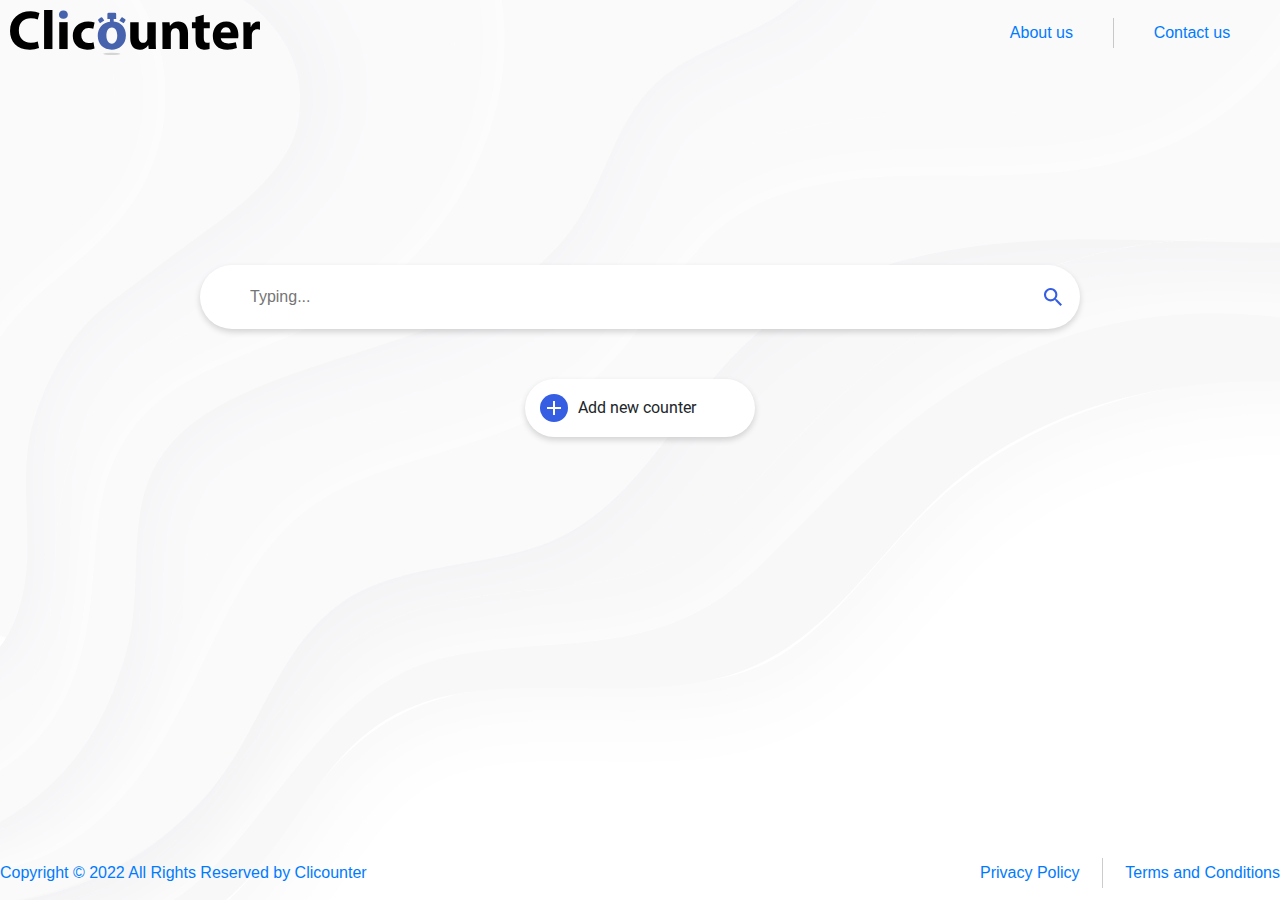
<file: page/index.html>
<!DOCTYPE html>
<html lang="en">

<head>
    <meta charset="UTF-8">
    <meta http-equiv="X-UA-Compatible" content="IE=edge">
    <meta name="viewport" content="width=device-width, initial-scale=1.0">
    <title>Clicounter</title>

    <link rel="icon" type="image/x-icon" href="./favicon.ico">

    <link rel="stylesheet" href="./styles/bootstrap.css">
    <link rel="stylesheet" href="./styles/datepicker.css">
    <link rel="stylesheet" href="./styles/modal.css">
    <link rel="stylesheet" href="./styles/toastr.css">
    <link rel="stylesheet" href="./styles/index.css">

</head>

<body>

    <div class="body_wrapper">

        <div class="header_wrapper">
            <a href="https://clicounter.live/" class="header_logo"><img src="./images/clicounter-logo.svg" alt="Stopwatch logo"></a>
            <div class="header_buttons">
                <a class="header_buttons_button" href="https://clicounter.live/about-us/">About us</a>
                <div class="header_buttons_separataor"></div>
                <a class="header_buttons_button" href="https://clicounter.live/contact-us/">Contact us</a>
            </div>
        </div>

        <div class="search_wrapper">
            <form action="#" class="search_inner_wrapper">
                <input name="q" type="text" class="search_input" placeholder="Typing..." id="search_input">
                <img src="./images/search.svg" alt="Search icon" class="search_icon">
            </form>
        </div>

        <div class="buttons_wrapper">

            <div class="control_button" id="create_card_button">
                <img src="./images/add_button.svg" alt="Add button icon">
                <div class="cb_text">Add new counter</div>
            </div>

        </div>

        <div class="cards_wrapper" id="cards_wrapper"></div>
        
        <div class="footer_wrapper">
            <div class="footer_links_wrapper">
                <a class="footer_link" href="https://clicounter.live/privacy-policy/">Privacy Policy</a>
                <div class="header_buttons_separataor"></div>
                <a class="footer_link" href="https://clicounter.live/terms/">Terms and Conditions</a>
            </div>
            <div class="footer_disclaimer">Copyright © 2022 All Rights Reserved by Clicounter</div>
        </div>
    </div>

    <!-- Add card modal -->
    <div class="modal fade" id="add_card_modal" tabindex="-1" role="dialog" aria-labelledby="add_card_modal_label"
        aria-hidden="true">
        <div class="modal-dialog" role="document">
            <div class="modal-content">
                <div class="modal-header">
                    <h5 class="modal-title" id="add_card_modal_label">Add card</h5>
                    <button type="button" class="close" data-dismiss="modal" aria-label="Close">
                        <span aria-hidden="true">&times;</span>
                    </button>
                </div>
                <div class="modal-body">
                    <form class="modal-body-wrapper">
                        <input type="text" name="card_title" placeholder="Card title">
                        <input type="text" name="card_date" id="add_datepicker" placeholder="Select date" autocomplete="off">
                        <input type="text" name="card_desc" placeholder="Card description">
                    </form>
                </div>
                <div class="modal-footer">
                    <button type="button" class="btn btn-secondary" data-dismiss="modal">Close</button>
                    <button type="button" class="btn btn-primary" id="confirm_add_modal">Save changes</button>
                </div>
            </div>
        </div>
    </div>

    <script src="./scripts/jquery.js"></script>
    <script src="./scripts/propper.js"></script>
    <script src="./scripts/bootstrap.js"></script>
    <script src="./scripts/datepicker.js"></script>
    <script src="./scripts/toasts.js"></script>
    <script src="./scripts/index.js"></script>
</body>

</html>
</file>
<file: page/styles/datepicker.css>
.datepicker{display:none}.datepicker.active{display:block}.datepicker-dropdown{left:0;padding-top:4px;position:absolute;top:0;z-index:1000}.datepicker-dropdown.datepicker-orient-top{padding-bottom:4px;padding-top:0}.datepicker-picker{background-color:#fff;border-radius:.25rem;display:inline-block}.datepicker-dropdown .datepicker-picker{box-shadow:0 .5rem 1rem rgba(0,0,0,.15)}.datepicker-picker span{-webkit-touch-callout:none;border:0;border-radius:.25rem;cursor:default;display:block;flex:1;text-align:center;-webkit-user-select:none;-moz-user-select:none;-ms-user-select:none;user-select:none}.datepicker-main{padding:2px}.datepicker-footer{background-color:#f8f9fa;box-shadow:inset 0 1px 1px rgba(0,0,0,.1)}.datepicker-controls,.datepicker-grid,.datepicker-view,.datepicker-view .days-of-week{display:flex}.datepicker-grid{flex-wrap:wrap}.datepicker-view .days .datepicker-cell,.datepicker-view .dow{flex-basis:14.2857142857%}.datepicker-view.datepicker-grid .datepicker-cell{flex-basis:25%}.datepicker-cell,.datepicker-view .week{height:2.25rem;line-height:2.25rem}.datepicker-title{background-color:#f8f9fa;box-shadow:inset 0 -1px 1px rgba(0,0,0,.1);font-weight:700;padding:.375rem .75rem;text-align:center}.datepicker-header .datepicker-controls{padding:2px 2px 0}.datepicker-controls .btn{background-color:#fff;border-color:#f8f9fa}.datepicker-controls .btn:focus,.datepicker-controls .btn:hover{background-color:#e2e6ea;border-color:#dae0e5;color:#000}.datepicker-controls .btn:focus{box-shadow:0 0 0 .25rem hsla(210,2%,83%,.5)}.datepicker-controls .btn:disabled{background-color:#f8f9fa;border-color:#f8f9fa;color:#000}.datepicker-controls .btn:not(:disabled):active{background-color:#dae0e5;border-color:#d3d9df;color:#000}.datepicker-controls .btn:not(:disabled):active:focus{box-shadow:0 0 0 .25rem hsla(210,2%,83%,.5)}.datepicker-header .datepicker-controls .btn{border-color:transparent;font-weight:700}.datepicker-footer .datepicker-controls .btn{border-radius:.2rem;font-size:.875rem;margin:calc(.375rem - 1px) .375rem;width:100%}.datepicker-controls .view-switch{flex:auto}.datepicker-controls .next-btn,.datepicker-controls .prev-btn{padding-left:.375rem;padding-right:.375rem;width:2.25rem}.datepicker-controls .next-btn.disabled,.datepicker-controls .prev-btn.disabled{visibility:hidden}.datepicker-view .dow{font-size:.9375rem;font-weight:700;height:1.5rem;line-height:1.5rem}.datepicker-view .week{color:#dee2e6;font-size:.875rem;width:2.25rem}@media (max-width:22.5rem){.datepicker-view .week{width:1.96875rem}}.datepicker-grid{width:15.75rem}@media (max-width:22.5rem){.calendar-weeks+.days .datepicker-grid{width:13.78125rem}}.datepicker-cell:not(.disabled):hover{background-color:#f9f9f9;cursor:pointer}.datepicker-cell.focused:not(.selected){background-color:#e2e6ea}.datepicker-cell.selected,.datepicker-cell.selected:hover{background-color:#0d6efd;color:#fff;font-weight:600}.datepicker-cell.disabled{color:#adb5bd}.datepicker-cell.next:not(.disabled),.datepicker-cell.prev:not(.disabled){color:color("gray")}.datepicker-cell.next.selected,.datepicker-cell.prev.selected{color:#e6e6e6}.datepicker-cell.highlighted:not(.selected):not(.range):not(.today){background-color:#f8f9fa;border-radius:0}.datepicker-cell.highlighted:not(.selected):not(.range):not(.today):not(.disabled):hover{background-color:#f1f3f5}.datepicker-cell.highlighted:not(.selected):not(.range):not(.today).focused{background-color:#e2e6ea}.datepicker-cell.today:not(.selected){background-color:#20c997}.datepicker-cell.today:not(.selected):not(.disabled){color:#fff}.datepicker-cell.today.focused:not(.selected){background-color:#1ebe8f}.datepicker-cell.range-end:not(.selected),.datepicker-cell.range-start:not(.selected){background-color:#6c757d;color:#fff}.datepicker-cell.range-end.focused:not(.selected),.datepicker-cell.range-start.focused:not(.selected){background-color:#666f76}.datepicker-cell.range-start{border-radius:.25rem 0 0 .25rem}.datepicker-cell.range-end{border-radius:0 .25rem .25rem 0}.datepicker-cell.range{background-color:#e9ecef;border-radius:0}.datepicker-cell.range:not(.disabled):not(.focused):not(.today):hover{background-color:#e2e6ea}.datepicker-cell.range.disabled{color:#cbd3da}.datepicker-cell.range.focused{background-color:#dadfe4}.datepicker-view.datepicker-grid .datepicker-cell{height:4.5rem;line-height:4.5rem}.datepicker-input.in-edit{border-color:#6da8fe}.datepicker-input.in-edit:active,.datepicker-input.in-edit:focus{box-shadow:0 0 .25em .25em rgba(109,168,254,.2)}
</file>
<file: page/styles/modal.css>
.modal-body-wrapper{
    display: flex;
    flex-direction: column;
}

.modal-body-wrapper > input{
    padding: 10px;
    margin: 10px;
    border: 1px solid rgba(0, 0, 0, 0.1);

    background: #FFFFFF 0% 0% no-repeat padding-box;
    box-shadow: 0px 3px 6px #00000029;
    /* border-radius: 32px; */
}
</file>
<file: page/styles/toastr.css>
.toast-title{font-weight:700}.toast-message{-ms-word-wrap:break-word;word-wrap:break-word}.toast-message a,.toast-message label{color:#fff}.toast-message a:hover{color:#ccc;text-decoration:none}.toast-close-button{position:relative;right:-.3em;top:-.3em;float:right;font-size:20px;font-weight:700;color:#fff;-webkit-text-shadow:0 1px 0 #fff;text-shadow:0 1px 0 #fff;opacity:.8;-ms-filter:progid:DXImageTransform.Microsoft.Alpha(Opacity=80);filter:alpha(opacity=80);line-height:1}.toast-close-button:hover,.toast-close-button:focus{color:#000;text-decoration:none;cursor:pointer;opacity:.4;-ms-filter:progid:DXImageTransform.Microsoft.Alpha(Opacity=40);filter:alpha(opacity=40)}.rtl .toast-close-button{left:-.3em;float:left;right:.3em}button.toast-close-button{padding:0;cursor:pointer;background:0 0;border:0;-webkit-appearance:none}.toast-top-center{top:0;right:0;width:100%}.toast-bottom-center{bottom:0;right:0;width:100%}.toast-top-full-width{top:0;right:0;width:100%}.toast-bottom-full-width{bottom:0;right:0;width:100%}.toast-top-left{top:12px;left:12px}.toast-top-right{top:12px;right:12px}.toast-bottom-right{right:12px;bottom:12px}.toast-bottom-left{bottom:12px;left:12px}.toast-container{position:fixed;z-index:999999;pointer-events:none}.toast-container *{-moz-box-sizing:border-box;-webkit-box-sizing:border-box;box-sizing:border-box}.toast-container>div{position:relative;pointer-events:auto;overflow:hidden;margin:0 0 6px;padding:15px 15px 15px 50px;width:300px;-moz-border-radius:3px 3px 3px 3px;-webkit-border-radius:3px 3px 3px 3px;border-radius:3px 3px 3px 3px;background-position:15px center;background-repeat:no-repeat;-moz-box-shadow:0 0 12px #999;-webkit-box-shadow:0 0 12px #999;box-shadow:0 0 12px #999;color:#fff;opacity:.8;-ms-filter:progid:DXImageTransform.Microsoft.Alpha(Opacity=80);filter:alpha(opacity=80)}.toast-container>div.rtl{direction:rtl;padding:15px 50px 15px 15px;background-position:right 15px center}.toast-container>div:hover{-moz-box-shadow:0 0 12px #000;-webkit-box-shadow:0 0 12px #000;box-shadow:0 0 12px #000;opacity:1;-ms-filter:progid:DXImageTransform.Microsoft.Alpha(Opacity=100);filter:alpha(opacity=100);cursor:pointer}.toast-container>.toast-info{background-image:url([data-uri])!important}.toast-container>.toast-error{background-image:url([data-uri])!important}.toast-container>.toast-success{background-image:url([data-uri])!important}.toast-container>.toast-warning{background-image:url([data-uri])!important}.toast-container.toast-top-center>div,.toast-container.toast-bottom-center>div{width:300px;margin-left:auto;margin-right:auto}.toast-container.toast-top-full-width>div,.toast-container.toast-bottom-full-width>div{width:96%;margin-left:auto;margin-right:auto}.toast{background-color:#030303}.toast-success{background-color:#85c440}.toast-error{background-color:#bd362f}.toast-info{background-color:#2f96b4}.toast-warning{background-color:#f89406}.toast-progress{position:absolute;left:0;bottom:0;height:4px;background-color:#000;opacity:.4;-ms-filter:progid:DXImageTransform.Microsoft.Alpha(Opacity=40);filter:alpha(opacity=40)}@media all and (max-width:240px){.toast-container>div{padding:8px 8px 8px 50px;width:11em}.toast-container>div.rtl{padding:8px 50px 8px 8px}.toast-container .toast-close-button{right:-.2em;top:-.2em}.toast-container .rtl .toast-close-button{left:-.2em;right:.2em}}@media all and (min-width:241px) and (max-width:480px){.toast-container>div{padding:8px 8px 8px 50px;width:18em}.toast-container>div.rtl{padding:8px 50px 8px 8px}.toast-container .toast-close-button{right:-.2em;top:-.2em}.toast-container .rtl .toast-close-button{left:-.2em;right:.2em}}@media all and (min-width:481px) and (max-width:768px){.toast-container>div{padding:15px 15px 15px 50px;width:25em}.toast-container>div.rtl{padding:15px 50px 15px 15px}}
</file>
<file: page/styles/index.css>
@font-face {
    font-family: roboto-black;
    src: url(../fonts/Roboto-Black.ttf)
}

@font-face {
    font-family: roboto-bold;
    src: url(../fonts/Roboto-Bold.ttf)
}

@font-face {
    font-family: roboto-light;
    src: url(../fonts/Roboto-Light.ttf)
}

@font-face {
    font-family: roboto-medium;
    src: url(../fonts/Roboto-Medium.ttf)
}

@font-face {
    font-family: roboto-regular;
    src: url(../fonts/Roboto-Regular.ttf)
}

@font-face {
    font-family: roboto-thin;
    src: url(../fonts/Roboto-Thin.ttf)
}

* {
    margin: 0;
    padding: 0;
    box-sizing: border-box
}

body {
    background-image: url(../images/bg_extension.jpg)
}

.body_wrapper {
    display: flex;
    flex-direction: column;
    justify-content: center;
    align-items: center;
    max-width: 1600px;
    margin: auto;
    min-height: 100vh;
}

.search_wrapper {
    margin-top: 200px
}

.search_inner_wrapper {
    position: relative;
    display: flex;
    justify-content: flex-end;
    align-items: center
}

.search_icon {
    position: absolute;
    cursor: pointer;
    right: 15px
}

.search_input {
    width: 880px;
    padding: 20px 0;
    padding-left: 50px;
    background: #fff 0% 0% no-repeat padding-box;
    box-shadow: 0 3px 6px #00000029;
    border-radius: 32px;
    border: none
}

.buttons_wrapper {
    display: flex;
    margin-top: 50px
}

.cb_text {
    font-family: roboto-regular;
    font-size: 16px;
    display: flex;
    justify-content: center;
    align-items: center;
    margin-left: 10px
}

.control_button {
    display: flex;
    background-color: #fff;
    padding: 15px;
    margin: 0 15px;
    background: #fff 0% 0% no-repeat padding-box;
    box-shadow: 0 3px 6px #00000029;
    border-radius: 32px;
    width: 230px;
    cursor: pointer
}

.control_button > img {
    background-color: #365ee3;
    border-radius: 50px;
    padding: 2px;
}

.cards_wrapper {
    display: flex;
    justify-content: center;
    align-items: center;
    flex-wrap: wrap;
    margin-top: 30px
}

.card_buttons {
    display: flex;
    justify-content: flex-end
}

.card_buttons_button {
    margin: 10px;
    cursor: pointer
}

.card {
    background: #fff 0% 0% no-repeat padding-box;
    box-shadow: 0 12px 12px #00000029;
    border-radius: 32px;
    border: none;
    margin: 20px;
    padding: 20px;
    width: 370px;
    height: auto
}

.card_title {
    font-family: roboto-medium;
    margin-top: 15px;
    font-size: 20px;
    color: #000000de
}

.card_title,
.card_number,
.card_description {
    text-align: center
}

.card_number {
    font-family: roboto-light;
    font-size: 96px;
    margin: 15px 0;
    color: #365ee3
}

.card_description {
    font-family: roboto-regular;
    font-size: 16px;
    color: #000000de
}

.header_wrapper {
    display: flex;
    justify-content: space-between;
    width: 100%;
    padding: 10px
}

.header_buttons {
    display: flex;
    width: 300px;
    justify-content: space-evenly
}

.header_logo {
    width: 100%;
    max-width: 250px;
}

.header_logo img {
    width: 100%;
    height: 100%;
    object-fit: contain
}

.header_buttons_button {
    display: flex;
    justify-content: center;
    align-items: center;
    text-decoration: none;
    cursor: pointer
}

.header_buttons_button:hover {
    color: #4762ae
}

.footer_wrapper {
    display: flex;
    /* flex-direction: column; */
    flex-direction: row-reverse;
    justify-content: space-between;
    align-items: center;
    margin-top: auto;
    margin-bottom: 10px;
    width: 100%;
    /* color: rgba(0,0,0,0.2); */
}

.footer_links_wrapper {
    display: flex;
    justify-content: space-between;
    width: 300px;
}

.footer_link {
    margin: 5px 0px;
}

.footer_disclaimer {
    color: #007bff
}

.header_buttons_separataor{
    border-right: 1px solid rgba(0, 0, 0, 0.2);
    height: 30px;
    margin: auto 0px;
}

@media screen and (max-width: 900px) {
    .search_input{
        width: 600px;
    }
}

@media screen and (max-width: 630px) {
    .search_input{
        width: 400px;
        padding: 15px 0;
        padding-left: 30px;
    }

    .search_wrapper{
        margin-top: 100px;
    }

    .header_buttons_button{
        font-size: 15px;
    }

    .header_buttons{
        width: 250px;
    }

    .header_logo{
        width: 215px;
    }

}

@media screen and (max-width: 500px) {
    .header_wrapper{
        flex-direction: column;
    }

    .header_buttons{
        justify-content: flex-start;
    }

    .header_buttons_button{
        margin-right: 10px;
    }

    .search_input{
        width: 300px;
    }

    .search_wrapper{
        margin-top: 50px;
    }

    .card{
        width: 280px;
    }

    .cb_text{
        font-size: 15px;
    }

    .control_button{
        width: 190px;
    }

    .footer_wrapper{
        font-size: 15px;
    }
}
</file>
